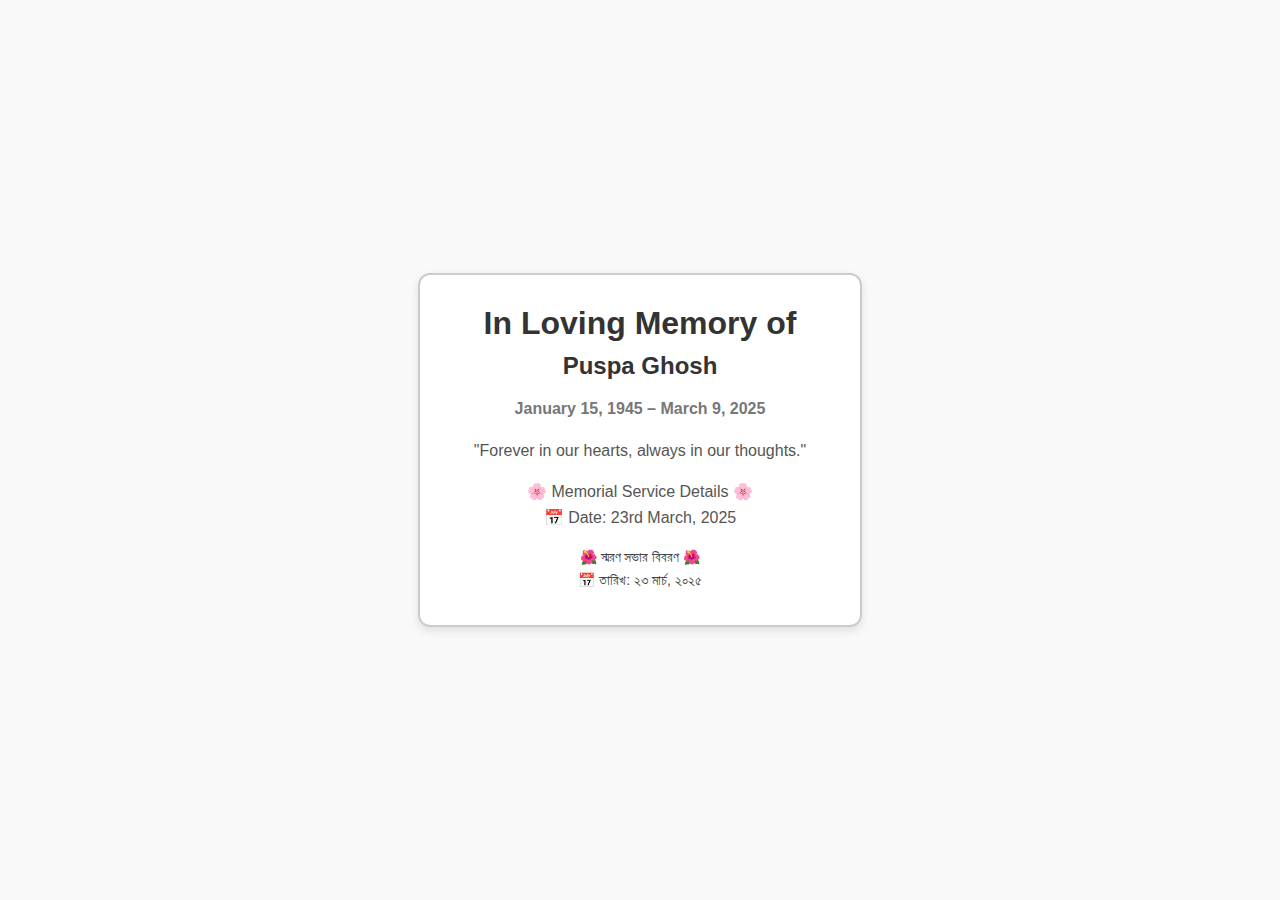
<file: index.html>
<!DOCTYPE html>
<html lang="en">
<head>
    <meta charset="UTF-8">
    <meta name="viewport" content="width=device-width, initial-scale=1.0">
    <title>In Loving Memory of Puspa Ghosh</title>
    <link rel="stylesheet" href="styles.css">
</head>
<body>
    <div class="card">
        <h1>In Loving Memory of</h1>
        <h2>Puspa Ghosh</h2>
        <p class="dates">January 15, 1945 – March 9, 2025</p>
        <p>
            "Forever in our hearts, always in our thoughts."
        </p>
        <p>
            🌸 Memorial Service Details 🌸 <br>
            📅 Date: 23rd March, 2025<br>
        </p>
        <p class="bengali">
            🌺 স্মরণ সভার বিবরণ 🌺<br>
            📅 তারিখ: ২৩ মার্চ, ২০২৫<br>
        </p>
    </div>

    <script src="script.js"></script>
</body>
</html>
</file>
<file: styles.css>
/* General Styling */
body {
    font-family: 'Arial', sans-serif;
    background-color: #f9f9f9;
    display: flex;
    justify-content: center;
    align-items: center;
    height: 100vh;
    margin: 0;
}

/* Card Styling */
.card {
    background-color: #fff;
    border: 2px solid #ccc;
    border-radius: 12px;
    box-shadow: 0 4px 10px rgba(0,0,0,0.1);
    padding: 20px;
    width: 90%;
    max-width: 400px;
    text-align: center;
    animation: fadeIn 1s ease-in-out;
}

h1, h2 {
    margin: 10px 0;
    color: #333;
}

p {
    color: #555;
    line-height: 1.6;
}

.dates {
    font-weight: bold;
    color: #777;
}

.bengali {
    margin-top: 15px;
    font-size: 14px;
    color: #444;
}

/* Animation */
@keyframes fadeIn {
    from {
        opacity: 0;
        transform: translateY(-10px);
    }
    to {
        opacity: 1;
        transform: translateY(0);
    }
}

/* Mobile Responsive */
@media (max-width: 500px) {
    .card {
        width: 95%;
        padding: 15px;
    }
}
</file>
